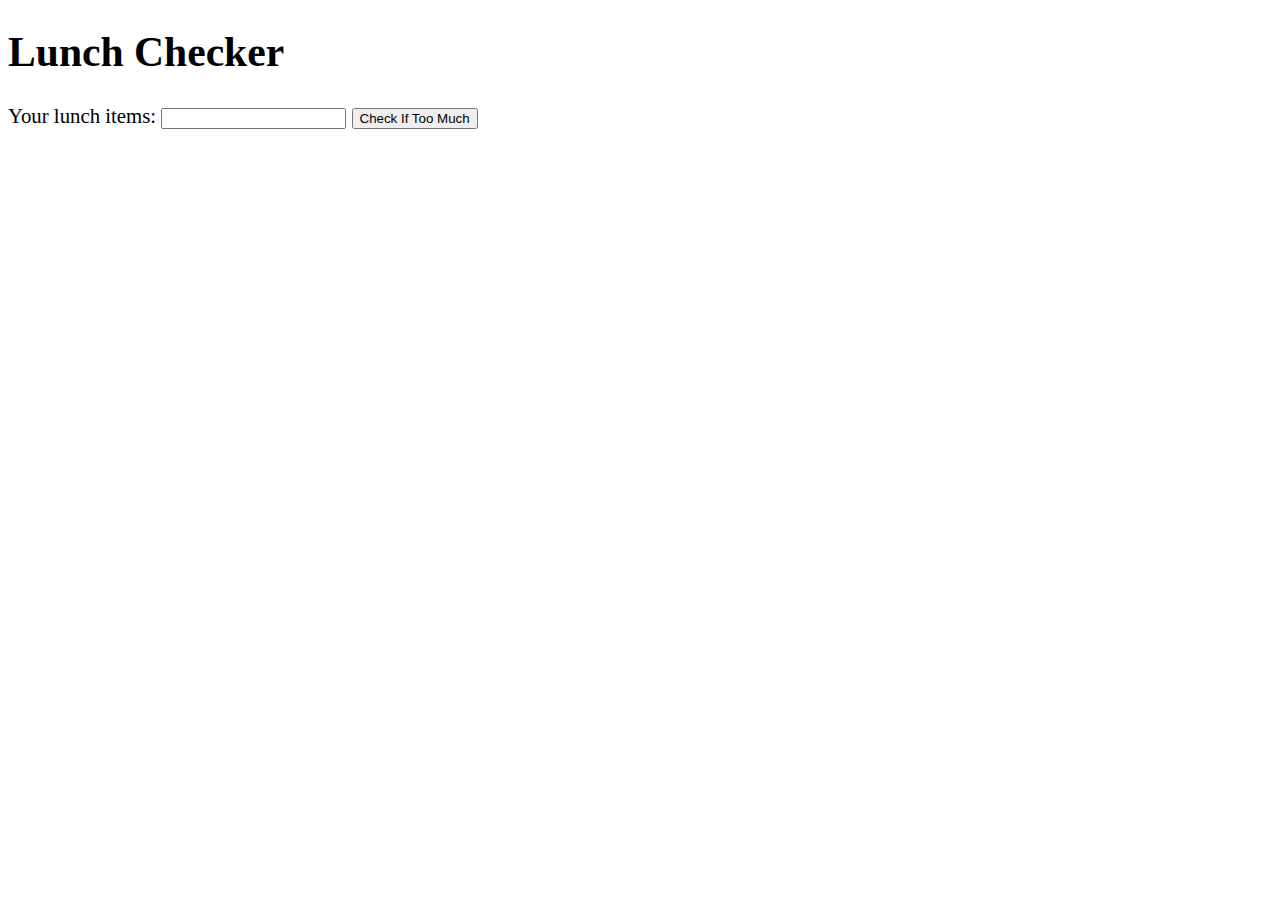
<file: index.html>
<!DOCTYPE html>
<html>
  <head>
    <meta charset="utf-8">
    <script src="angular.min.js"></script>
    <script src="app.js"></script>
    <style>body { font-size: 1.3em; }</style>
    <title>Lunch Checker</title>
  </head>
  <body ng-app="LunchChecker">
    <h1>Lunch Checker</h1>
    <div ng-controller="LunchCheckController">
      <div>
        Your lunch items:
        <input type="text"
          ng-model="lunchList" >
        <button ng-click="lunchCheck()">Check If Too Much</button>
      <div>{{myMsg}}</div>
    </div>
  </body>
</html>
</file>
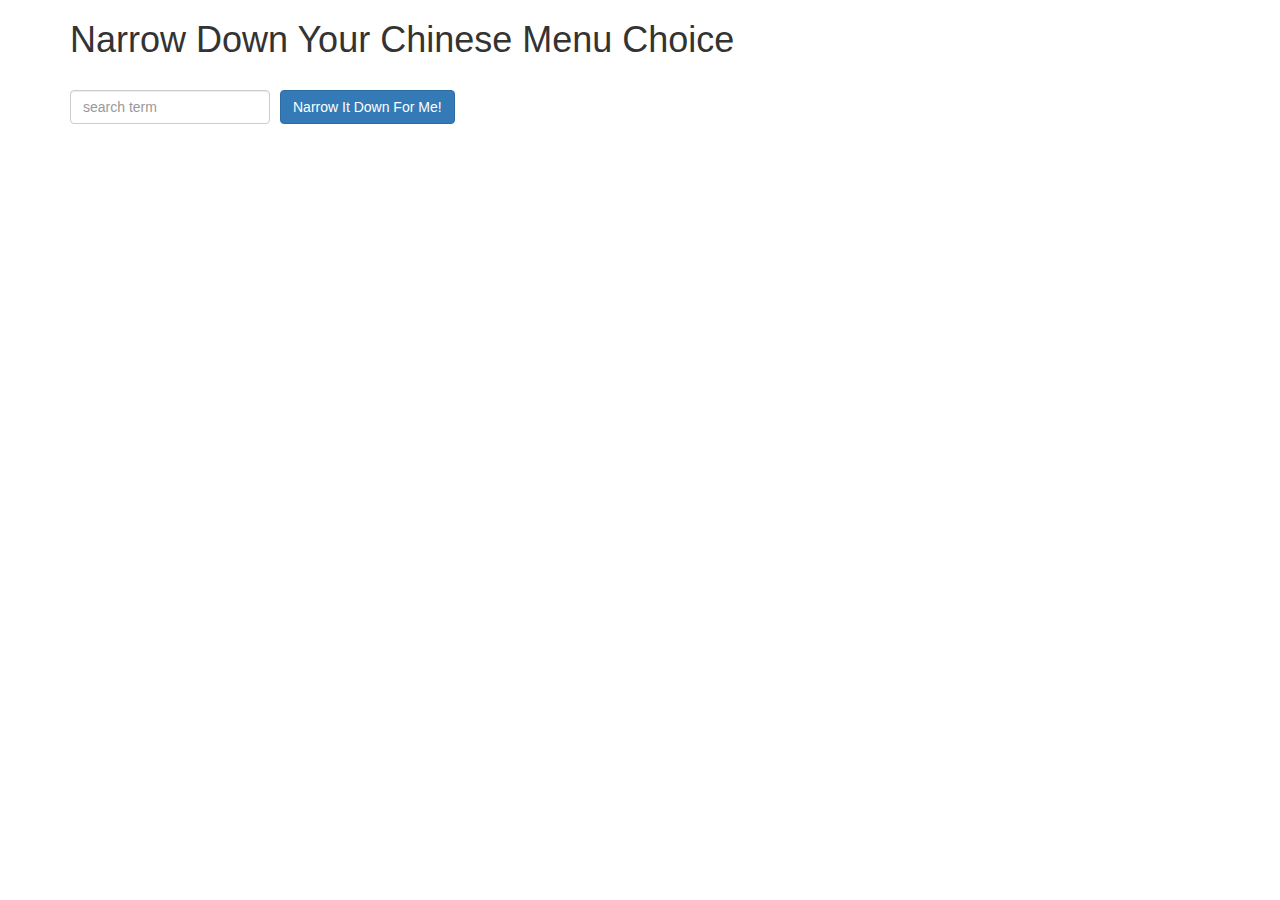
<file: module3-solution/index.html>
<!doctype html>
<html lang="en" ng-app='NarrowItDownApp'>
  <head>
    <title>Narrow Down Your Menu Choice</title>
    <script src="angular.min.js"></script>
    <script src="app.js"></script>
    <meta name="viewport" content="width=device-width, initial-scale=1">
    <link rel="stylesheet" href="styles/bootstrap.min.css">
    <link rel="stylesheet" href="styles/styles.css">
  </head>
<body>
   <div class="container" ng-controller='NarrowItDownController as ctlr'>
    <h1>Narrow Down Your Chinese Menu Choice</h1>

    <div class="form-group">
      <input type="text" placeholder="search term" class="form-control" ng-model="ctlr.searchTerm">
    </div>
    <div class="form-group narrow-button">
      <button class="btn btn-primary" ng-click="ctlr.GetItems(searchTerm)">Narrow It Down For Me!</button>
      <!-- found-items should be implemented as a component -->
      <found-items menu="ctlr.found"
                   on-remove="ctlr.removeItem(index)"></found-items>
    </div>

    <!-- Bonus loader (see Bonus section of the assignment) -->
    <items-loader-indicator></items-loader-indicator>

  </div>

</body>
</html>
</file>
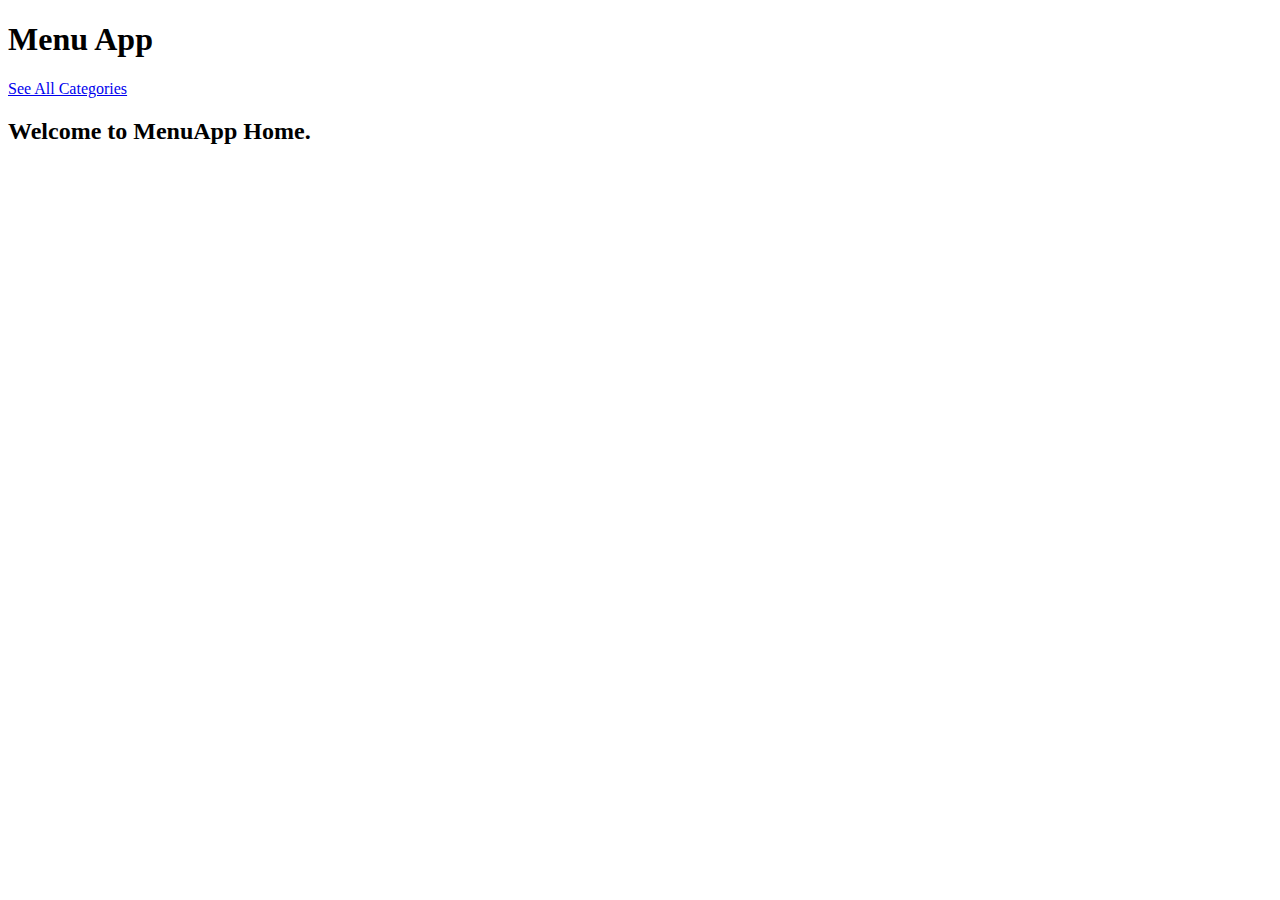
<file: module4-solution/index.html>
<!DOCTYPE html>
<html ng-app='MenuApp'>
  <h1>Menu App</h1>
  <ui-view></ui-view>
  <!--Libraries-->
  <script src="lib/angular.min.js"></script>
  <script src="lib/angular-ui-router.min.js"></script>
  <!--Modules  -->
  <script src="src/menuapp.module.js"></script>
  <script src="src/data.module.js"></script>
  <script src="src/menudata.service.js"></script>
  <script src="src/categories.component.js"></script>
  <script src="src/categories.controller.js"></script>
  <script src="src/items.component.js"></script>
  <script src="src/items.controller.js"></script>
  <script src="src/routes.js"></script>
</html>
</file>
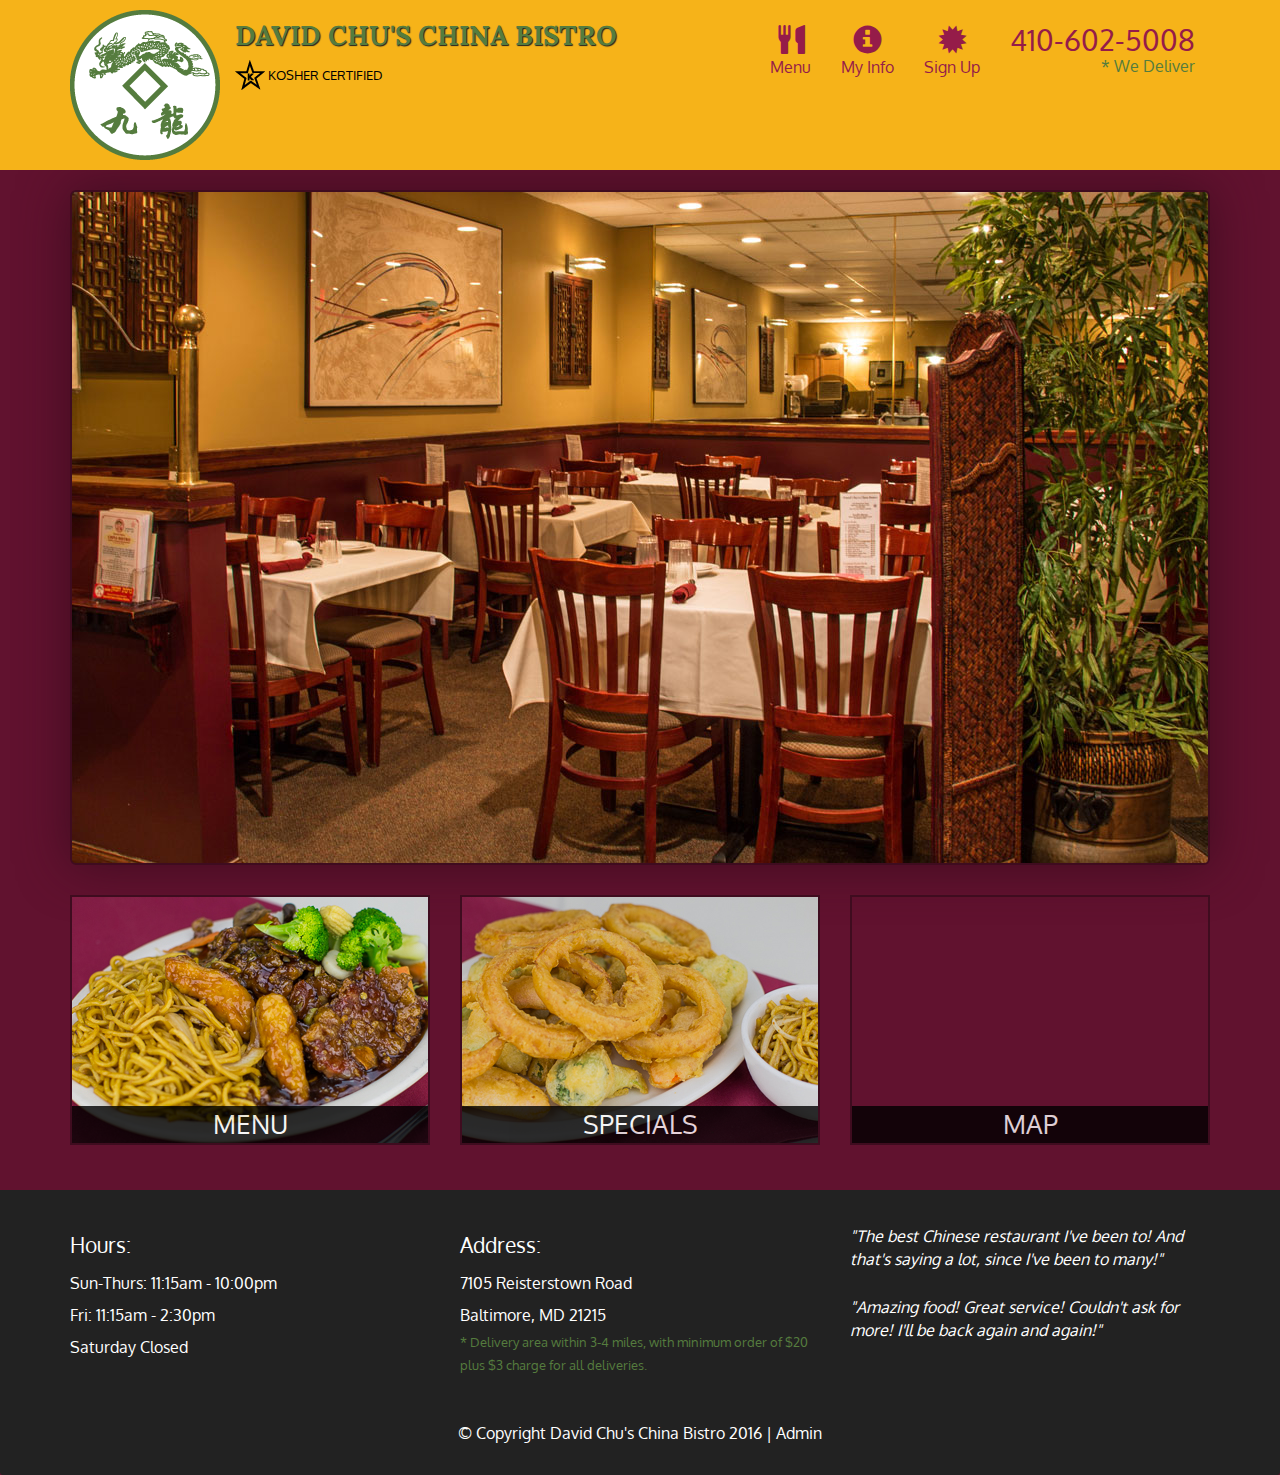
<file: module5-solution/index.html>
<!DOCTYPE html>
<html lang="en">
  <head>
    <meta charset="utf-8">
    <meta http-equiv="X-UA-Compatible" content="IE=edge">
    <meta name="viewport" content="width=device-width, initial-scale=1">
    <title>David Chu's China Bistro</title>
    <link href='https://fonts.googleapis.com/css?family=Oxygen:400,300,700' rel='stylesheet' type='text/css'>
    <link href='https://fonts.googleapis.com/css?family=Lora' rel='stylesheet' type='text/css'>
    <link rel="stylesheet" href="css/bootstrap.min.css">
    <link rel="stylesheet" href="css/restaurant.css">
    <link rel="stylesheet" href="css/common.css">
  </head>
  <body ng-app="restaurant" ng-strict-di>

    <!-- Fixed position loading indicator -->
    <loading class="loading-indicator"></loading>

    <header>
      <nav id="header-nav" class="navbar navbar-default">
        <div class="container">
          <div class="navbar-header">
            <a href="index.html" class="pull-left visible-md visible-lg">
              <div id="logo-img" alt="Logo image"></div>
            </a>

            <div class="navbar-brand">
              <a href="index.html"><h1>David Chu's China Bistro</h1></a>
              <p>
              <img src="images/star-k-logo.png" alt="Kosher certification">
              <span>Kosher Certified</span>
              </p>
            </div>

            <button id="navbarToggle" type="button" class="navbar-toggle collapsed" data-toggle="collapse" data-target="#collapsable-nav" aria-expanded="false">
              <span class="sr-only">Toggle navigation</span>
              <span class="icon-bar"></span>
              <span class="icon-bar"></span>
              <span class="icon-bar"></span>
            </button>
          </div>

          <div id="collapsable-nav" class="collapse navbar-collapse">
            <ul id="nav-list" class="nav navbar-nav navbar-right">
              <li id="navHomeButton" class="visible-xs">
                <a href="index.html">
                  <span class="glyphicon glyphicon-home"></span> Home</a>
              </li>
              <li id="navMenuButton" ui-sref-active="active">
                <a ui-sref="public.menu">
                  <span class="glyphicon glyphicon-cutlery"></span><br class="hidden-xs"> Menu</a>
              </li>
              <li>
                <a href="#" ui-sref="myinfo">
                  <span class="glyphicon glyphicon-info-sign"></span><br class="hidden-xs">  My Info</a>
              </li>
              <li>
                <a href="#" ui-sref="signupform">
                  <span class="glyphicon glyphicon-certificate"></span><br class="hidden-xs"> Sign Up</a>
              </li>
              <li id="phone" class="hidden-xs">
                <a href="tel:410-602-5008">
                  <span>410-602-5008</span></a><div>* We Deliver</div>
              </li>
            </ul><!-- #nav-list -->
          </div><!-- .collapse .navbar-collapse -->
        </div><!-- .container -->
      </nav><!-- #header-nav -->
    </header>

    <div id="call-btn" class="visible-xs">
      <a class="btn" href="tel:410-602-5008">
        <span class="glyphicon glyphicon-earphone"></span>
        410-602-5008
      </a>
    </div>
    <div id="xs-deliver" class="text-center visible-xs">* We Deliver</div>

    <ui-view>
      <div class="text-center initial-loading">
        <h2>Loading Site...</h2>
      </div>
    </ui-view>

    <footer class="panel-footer">
      <div class="container">
        <div class="row">
          <section id="hours" class="col-sm-4">
            <span>Hours:</span><br>
            Sun-Thurs: 11:15am - 10:00pm<br>
            Fri: 11:15am - 2:30pm<br>
            Saturday Closed
            <hr class="visible-xs">
          </section>
          <section id="address" class="col-sm-4">
            <span>Address:</span><br>
            7105 Reisterstown Road<br>
            Baltimore, MD 21215
            <p>* Delivery area within 3-4 miles, with minimum order of $20 plus $3 charge for all deliveries.</p>
            <hr class="visible-xs">
          </section>
          <section id="testimonials" class="col-sm-4">
            <p>"The best Chinese restaurant I've been to! And that's saying a lot, since I've been to many!"</p>
            <p>"Amazing food! Great service! Couldn't ask for more! I'll be back again and again!"</p>
          </section>
        </div>
        <div class="text-center">
          &copy; Copyright David Chu's China Bistro 2016 |
          <a ui-sref="admin.auth">Admin</a></div>
      </div>
    </footer>

    <!-- Libs -->
    <script src="lib/jquery-2.1.4.min.js"></script>
    <script src="lib/bootstrap.min.js"></script>
    <script src="lib/angular.min.js"></script>
    <script src="lib/angular-ui-router.min.js"></script>

    <!-- Main Restaurant Module -->
    <script src="src/restaurant.module.js"></script>

    <!-- Common Module -->
    <script src="src/common/common.module.js"></script>
    <script src="src/common/loading/loading.component.js"></script>
    <script src="src/common/loading/loading.interceptor.js"></script>
    <script src="src/common/menu.service.js"></script>

    <script src="src/data.module.js"></script>
    <script src="src/menudata.service.js"></script>
    <!-- Public Module -->
    <script src="src/public/public.module.js"></script>
    <script src="src/public/public.routes.js"></script>
    <script src="src/public/menu/menu.controller.js"></script>
    <script src="src/public/menu-category/menu-category.component.js"></script>
    <script src="src/public/menu-items/menu-items.controller.js"></script>
    <script src="src/public/menu-item/menu-item.component.js"></script>

    <!-- SignUp -->
    <script src="src/signup/signup.controller.js"></script>

    <!-- MyInfo -->
    <script src="src/myinfo/myinfo.controller.js"></script>

    <!-- ADMIN SITE -->

    <!--Application files -->

  </body>

</html>
</file>
<file: module3-solution/styles/styles.css>
h1 {
  margin-bottom: 30px;
}
input[type="text"] {
  width: 200px;
  float: left;
}
.narrow-button {
  float: left;
  margin-left: 10px;
}
.loader {
  display: none;
  margin-left: 5px;
  font-size: 10px;
  float: left;
  border-top: 1.1em solid rgba(147, 147, 147, 0.2);
  border-right: 1.1em solid rgba(147, 147, 147, 0.2);
  border-bottom: 1.1em solid rgba(147, 147, 147, 0.2);
  border-left: 1.1em solid #676767;
  -webkit-transform: translateZ(0);
  -ms-transform: translateZ(0);
  transform: translateZ(0);
  -webkit-animation: load8 1.1s infinite linear;
  animation: load8 1.1s infinite linear;
}
.loader,
.loader:after {
  border-radius: 50%;
  width: 3em;
  height: 3em;
}
@-webkit-keyframes load8 {
  0% {
    -webkit-transform: rotate(0deg);
    transform: rotate(0deg);
  }
  100% {
    -webkit-transform: rotate(360deg);
    transform: rotate(360deg);
  }
}
@keyframes load8 {
  0% {
    -webkit-transform: rotate(0deg);
    transform: rotate(0deg);
  }
  100% {
    -webkit-transform: rotate(360deg);
    transform: rotate(360deg);
  }
}
</file>
<file: module5-solution/css/restaurant.css>
body {
  font-size: 16px;
  color: #fff;
  background-color: #61122f;
  font-family: 'Oxygen', sans-serif;
}
.signupform {
  color: #000;
}

.initial-loading {
  margin-top: 60px;
}

/** HEADER **/
#header-nav {
  background-color: #f6b319;
  border-radius: 0;
  border: 0;
}

#logo-img {
  background: url('../images/restaurant-logo_large.png') no-repeat;
  width: 150px;
  height: 150px;
  margin: 10px 15px 10px 0;
}

.navbar-brand {
  padding-top: 25px;
}
.navbar-brand h1 { /* Restaurant name */
  font-family: 'Lora', serif;
  color: #557c3e;
  font-size: 1.5em;
  text-transform: uppercase;
  font-weight: bold;
  text-shadow: 1px 1px 1px #222;
  margin-top: 0;
  margin-bottom: 0;
  line-height: .75;
}
.navbar-brand a:hover, .navbar-brand a:focus {
  text-decoration: none;
}
.navbar-brand p { /* Kosher cert */
  color: #000;
  text-transform: uppercase;
  font-size: .7em;
  margin-top: 15px;
}
.navbar-brand p span { /* Star-K */
  vertical-align: middle;
}

#nav-list {
  margin-top: 10px;
}
#nav-list a {
  color: #951C49;
  text-align: center;
}
#nav-list a:hover {
  background: #E7E7E7;
}
#nav-list a span {
  font-size: 1.8em;
}

#phone {
  margin-top: 5px;
}
#phone a { /* Phone number */
  text-align: right;
  padding-bottom: 0;
}
#phone div { /* We Deliver */
  color: #557c3e;
  text-align: right;
  padding-right: 15px;
}

.navbar-header button.navbar-toggle, .navbar-header .icon-bar {
  border: 1px solid #61122f;
}
.navbar-header button.navbar-toggle {
  clear: both;
  margin-top: -30px;
}
/* END HEADER */

/* FOOTER */
.panel-footer {
  margin-top: 30px;
  padding-top: 35px;
  padding-bottom: 30px;
  background-color: #222;
  border-top: 0;
}
.panel-footer div.row {
  margin-bottom: 35px;
}
#hours, #address {
  line-height: 2;
}
#hours > span, #address > span {
  font-size: 1.3em;
}
#address p {
  color: #557c3e;
  font-size: .8em;
  line-height: 1.8;
}
#testimonials {
  font-style: italic;
}
#testimonials p:nth-child(2) {
  margin-top: 25px;
}
a[ui-sref="admin.auth"] {
  color: #fff;
}
/* END FOOTER */

/********** Medium devices only **********/
@media (min-width: 992px) and (max-width: 1199px) {
  /* Header */
  #logo-img {
    background: url('../images/restaurant-logo_medium.png') no-repeat;
    width: 100px;
    height: 100px;
    margin: 5px 5px 5px 0;
  }
  /* End Header */
}


/********** Extra small devices only **********/
@media (max-width: 767px) {
  /* Header */
  .navbar-brand {
    padding-top: 10px;
    height: 80px;
  }
  .navbar-brand h1 { /* Restaurant name */
    padding-top: 10px;
    font-size: 5vw; /* 1vw = 1% of viewport width */
  }
  .navbar-brand p { /* Kosher cert */
    font-size: .6em;
    margin-top: 12px;
  }
  .navbar-brand p img { /* Star-K */
    height: 20px;
  }

  #collapsable-nav a { /* Collapsed nav menu text */
    font-size: 1.2em;
  }
  #collapsable-nav a span { /* Collapsed nav menu glyph */
    font-size: 1em;
    margin-right: 5px;
  }

  #call-btn > a {
    font-size: 1.5em;
    display: block;
    margin: 0 20px;
    padding: 10px;
    border: 2px solid #fff;
    background-color: #f6b319;
    color: #951c49;
  }
  #xs-deliver {
    margin-top: 5px;
    font-size: .7em;
    letter-spacing: .1em;
    text-transform: uppercase;
  }
  /* End Header */

  /* Footer */
  .panel-footer section {
    margin-bottom: 30px;
    text-align: center;
  }
  .panel-footer section:nth-child(3) {
    margin-bottom: 0; /* margin already exists on the whole row */
  }
  .panel-footer section hr {
    width: 50%;
  }
  /* End Footer */
}


/********** Super extra small devices Only :-) (e.g., iPhone 4) **********/
@media (max-width: 479px) {
  /* Header */
  .navbar-brand h1 { /* Restaurant name */
    padding-top: 5px;
    font-size: 6vw;
  }
  /* End Header */
}
</file>
<file: module5-solution/css/common.css>
.loading-indicator {
    display: block;
    width: 70px;
    position: fixed;
    left: 0;
    right: 0;
    margin: 0 auto;
    top: 40%;
    z-index: 100;
    background-color: #FFF;
}

.loading-indicator img {
    width: 70px;
    background-color: #FFF;
}

.ui-view-placeholder {
    margin-top: 60px;
}
</file>
